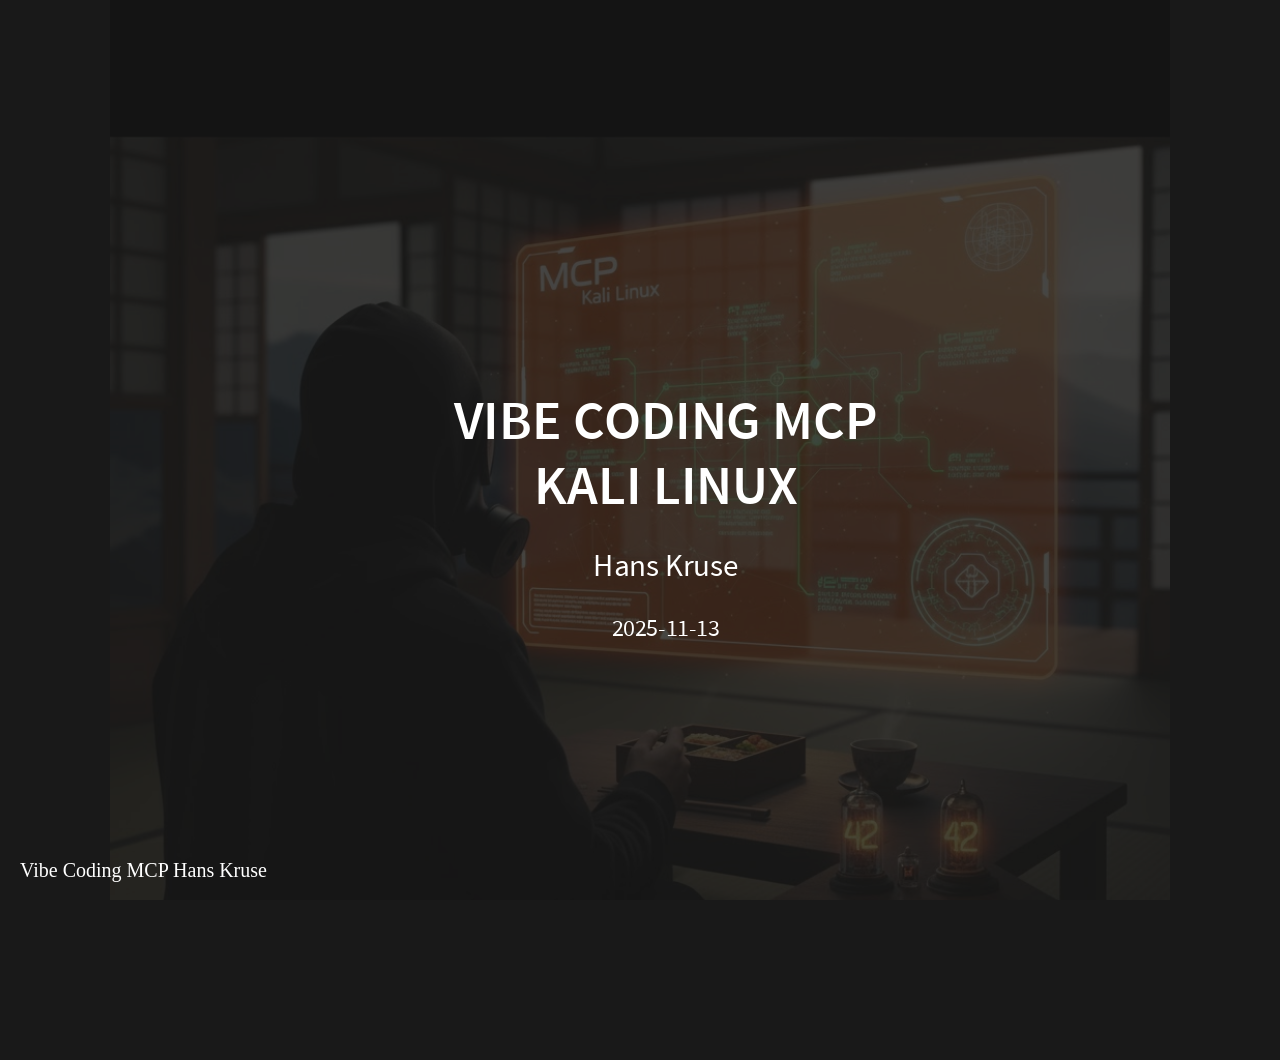
<file: index.html>
<!DOCTYPE html>
<html>
<head>
  <meta charset="utf-8">
  <meta name="generator" content="pandoc">
  <meta name="author" content="Hans Kruse">
  <meta name="dcterms.date" content="2025-11-13">
  <title>Vibe Coding MCP Kali Linux</title>
  <meta name="apple-mobile-web-app-capable" content="yes">
  <meta name="apple-mobile-web-app-status-bar-style" content="black-translucent">
  <meta name="viewport" content="width=device-width, initial-scale=1.0, maximum-scale=1.0, user-scalable=no, minimal-ui">
  <link rel="stylesheet" href="./reveal.js-4.6.1/dist/reset.css">
  <link rel="stylesheet" href="./reveal.js-4.6.1/dist/reveal.css">
  <style>
    .reveal .sourceCode {  /* see #7635 */
      overflow: visible;
    }
    code{white-space: pre-wrap;}
    span.smallcaps{font-variant: small-caps;}
    div.columns{display: flex; gap: min(4vw, 1.5em);}
    div.column{flex: auto; overflow-x: auto;}
    div.hanging-indent{margin-left: 1.5em; text-indent: -1.5em;}
    /* The extra [class] is a hack that increases specificity enough to
       override a similar rule in reveal.js */
    ul.task-list[class]{list-style: none;}
    ul.task-list li input[type="checkbox"] {
      font-size: inherit;
      width: 0.8em;
      margin: 0 0.8em 0.2em -1.6em;
      vertical-align: middle;
    }
    .display.math{display: block; text-align: center; margin: 0.5rem auto;}
  </style>
  <link rel="stylesheet" href="./reveal.js-4.6.1/dist/theme/black.css" id="theme">
  <link rel="stylesheet" href="custom.css"/>
</head>
<body>
<div id="footer-left">
  <a href="https://github.com/hanskruse/vibe-coding-mcp">Vibe Coding MCP Hans Kruse</a>
</div>
<div id="footer-right">
  <div class="page-number"></div>
</div>
  <div class="reveal">
    <div class="slides">

<section id="title-slide" data-background-image="images/0_start.jpg" data-background-opacity="0.2" data-background-size="contain" data-state="no-footer">
  <h1 class="title">Vibe Coding MCP<br>Kali Linux</h1>
  <p class="author">Hans Kruse</p>
  <p class="date">2025-11-13</p>
</section>

<section id="introduction" class="slide level1">
<h1>Introduction</h1>
<div class="two-column-layout">
<div class="left-column">
<ul>
<li>OWASP Global Appsec</li>
<li>Let AI control security tools</li>
<li>Culinairy Vibe Coding Journey</li>
</ul>
</div>
<div class="right-column" data-image="images/1_start_presentation.jpg">

</div>
</div>
</section>
<section id="preflight-check" class="slide level1">
<h1>Preflight check</h1>
<div class="two-column-layout">
<div class="left-column">
<ul>
<li>Hobby project</li>
<li>My Own time</li>
<li>My Own Hardware</li>
<li>Local or contracted LLMs</li>
<li>Check company policies</li>
<li>Don’t install tools without permission</li>
<li>Don’t hack without permission</li>
<li>Check generated code</li>
</ul>
</div>
<div class="right-column" data-image="images/1.1_zero_days.jpg">

</div>
</div>
</section>
<section id="context" class="slide level1">
<h1>Context</h1>
<div class="two-column-layout">
<div class="left-column">
<ul>
<li><a href="https://en.wikipedia.org/wiki/Model_Context_Protocol">Model
Context Protocol</a></li>
<li>MCP November 2024</li>
<li>LLM lossy copy of the internet</li>
<li>cut-off date</li>
<li>Train your own model</li>
<li>Tune an existing model</li>
<li>Retrieval Augmented Generation(RAG)</li>
<li>Agents</li>
</ul>
</div>
<div class="right-column"
data-image="images/2_zen_ai_training_rag_mcp.jpg">

</div>
</div>
</section>
<section id="reminds-me-of.." class="slide level1">
<h1>Reminds me of..</h1>
<div class="two-column-layout">
<div class="left-column">
<ul>
<li>Web services</li>
<li>Micro services</li>
<li><a
href="https://en.wikipedia.org/wiki/Common_Gateway_Interface">Common
Gateway Interface</a></li>
<li>CGI 1993</li>
</ul>
</div>
<div class="right-column" data-image="images/3_zen_cgi_bin.jpg">

</div>
</div>
</section>
<section id="no-snakes-but-coffee" class="slide level1">
<h1>No Snakes but Coffee</h1>
<div class="two-column-layout">
<div class="left-column">
<ul>
<li>Java instead of Python</li>
<li>easier to apply to my work</li>
<li>Apeldoorn JUG, JFall</li>
<li><a href="https://docs.langchain4j.dev/intro">LangChain4J</a></li>
<li><a href="https://spring.io/projects/spring-ai">Spring AI</a></li>
</ul>
</div>
<div class="right-column" data-image="images/4_zen_kali_mcp_spring.jpg">

</div>
</div>
</section>
<section id="vibe-coding-mcp" class="slide level1">
<h1>Vibe Coding MCP</h1>
<div class="two-column-layout">
<div class="left-column">
<table>
<thead>
<tr>
<th>Gemini task</th>
<th style="text-align: center;">Success</th>
</tr>
</thead>
<tbody>
<tr>
<td>Kali Linux</td>
<td style="text-align: center;">❌</td>
</tr>
<tr>
<td>NMap on Debian</td>
<td style="text-align: center;">❌</td>
</tr>
<tr>
<td>Echo service</td>
<td style="text-align: center;">✅</td>
</tr>
<tr>
<td>Replace Echo service with NMap</td>
<td style="text-align: center;">✅</td>
</tr>
<tr>
<td>Replace Debian with Kali</td>
<td style="text-align: center;">✅</td>
</tr>
<tr>
<td>Add Whois</td>
<td style="text-align: center;">✅</td>
</tr>
<tr>
<td>Add dig</td>
<td style="text-align: center;">✅</td>
</tr>
<tr>
<td>Four more tools</td>
<td style="text-align: center;">✅</td>
</tr>
</tbody>
</table>
</div>
<div class="right-column"
data-image="images/5_zen_gemini_mobil_refuse_kali.jpg">

</div>
</div>
</section>
<section id="due-dillegence" class="slide level1">
<h1>Due dillegence</h1>
<div class="two-column-layout">
<div class="left-column">
<ul>
<li>Checked Google bug bountry program</li>
<li>It almost works</li>
<li>When you start from Echo?</li>
<li>Checked with Google Gemini team</li>
</ul>
</div>
<div class="right-column" data-image="images/stack_our_elbow.jpg">

</div>
</div>
</section>
<section id="refactoring" class="slide level1">
<h1>Refactoring</h1>
<div class="two-column-layout">
<div class="left-column">
<ul>
<li>Manual adjustment</li>
<li>LLM refactorings</li>
<li>No duplications</li>
<li>Code style</li>
<li>Command pattern</li>
<li>Secure code</li>
</ul>
</div>
<div class="right-column" data-image="images/refactoring.jpg">

</div>
</div>
</section>
<section id="a-webservice" class="slide level1">
<h1>A webservice !?!</h1>
<div class="single-image-slide"
style="background-image: url(images/vibe_coded_webservice.png);">

</div>
</section>
<section id="the-vibe-is-on" class="slide level1">
<h1>The Vibe is on</h1>
<div class="two-column-layout">
<div class="left-column">
<ul>
<li>3 Saturdays of prompting</li>
<li>Spring-AI</li>
<li>Spring-AI Milestone releases</li>
<li>Langchain 4J</li>
<li>Convert code to Kotlin</li>
<li>Try Koog</li>
<li>Non-working oscillations</li>
</ul>
</div>
<div class="right-column"
data-image="images/6_vibe_coding_out_of_control.jpg">

</div>
</div>
</section>
<section id="bad-vibes" class="slide level1">
<h1>Bad vibes</h1>
<div class="two-column-layout">
<div class="left-column">
<ul>
<li>Gemini deleted all relevant code!</li>
<li>Why did you delete the code?</li>
<li>It compiles</li>
</ul>
</div>
<div class="right-column" data-image="images/code_deleted.jpg">

</div>
</div>
</section>
<section id="human-intervention" class="slide level1">
<h1>Human Intervention</h1>
<div class="two-column-layout">
<div class="left-column">
<ul>
<li>Read documentation</li>
<li>Watch a tutorial video</li>
<li>Write a sample project</li>
<li>Feed to LLM as example for fixing</li>
</ul>
</div>
<div class="right-column"
data-image="images/7_vibe_codig_fix_with_example_project_and_better_food_and_pilot_cap.jpg">

</div>
</div>
</section>
<section id="example-project" class="slide level1">
<h1>Example project</h1>
<div class="single-image-slide"
style="background-image: url(images/example_project.png);">

</div>
</section>
<section id="fixed-project" class="slide level1">
<h1>Fixed Project</h1>
<div class="single-image-slide"
style="background-image: url(images/fixed_project.png);">

</div>
</section>
<section id="mcp-inspector" class="slide level1">
<h1>MCP Inspector</h1>
<div class="single-image-slide"
style="background-image: url(images/mcp_inspector.png);">

</div>
</section>
<section id="llm-studio" class="slide level1">
<h1>LLM Studio</h1>
<div class="single-image-slide"
style="background-image: url(images/llm_studio.png);">

</div>
</section>
<section id="conclusion" class="slide level1">
<h1>Conclusion</h1>
<div class="two-column-layout">
<div class="left-column">
<ul>
<li>LLM &amp; cutting edg, a no</li>
<li>documentation &amp; sample code</li>
<li>POC is easy</li>
<li>All tools with all options is not</li>
<li>existing webservice into MCP is easy</li>
<li>More context needed</li>
</ul>
</div>
<div class="right-column"
data-image="images/8_zen_enjoy_kaiseki_cuisine.jpg">

</div>
</div>
</section>
<section id="questions" class="slide level1">
<h1>Questions</h1>
<div class="two-column-layout">
<div class="left-column">
<ul>
<li>Questions?</li>
<li>Remarks?</li>
<li>Anything else?</li>
</ul>
</div>
<div class="right-column" data-image="images/toxic_spaghetti.jpg">

</div>
</div>
</section>
    </div>
  </div>

  <script src="./reveal.js-4.6.1/dist/reveal.js"></script>

  <!-- reveal.js plugins -->
  <script src="./reveal.js-4.6.1/plugin/notes/notes.js"></script>
  <script src="./reveal.js-4.6.1/plugin/search/search.js"></script>
  <script src="./reveal.js-4.6.1/plugin/zoom/zoom.js"></script>

  <script>

      // Full list of configuration options available at:
      // https://revealjs.com/config/
      Reveal.initialize({
        // Display controls in the bottom right corner
        controls: true,

        // Help the user learn the controls by providing hints, for example by
        // bouncing the down arrow when they first encounter a vertical slide
        controlsTutorial: true,

        // Determines where controls appear, "edges" or "bottom-right"
        controlsLayout: 'bottom-right',

        // Visibility rule for backwards navigation arrows; "faded", "hidden"
        // or "visible"
        controlsBackArrows: 'faded',

        // Display a presentation progress bar
        progress: true,

        // Display the page number of the current slide
        slideNumber: false,

        // 'all', 'print', or 'speaker'
        showSlideNumber: 'all',

        // Add the current slide number to the URL hash so that reloading the
        // page/copying the URL will return you to the same slide
        hash: true,

        // Start with 1 for the hash rather than 0
        hashOneBasedIndex: false,

        // Flags if we should monitor the hash and change slides accordingly
        respondToHashChanges: true,

        // Push each slide change to the browser history
        history: false,

        // Enable keyboard shortcuts for navigation
        keyboard: true,

        // Enable the slide overview mode
        overview: true,

        // Disables the default reveal.js slide layout (scaling and centering)
        // so that you can use custom CSS layout
        disableLayout: false,

        // Vertical centering of slides
        center: true,

        // Enables touch navigation on devices with touch input
        touch: true,

        // Loop the presentation
        loop: false,

        // Change the presentation direction to be RTL
        rtl: false,

        // see https://revealjs.com/vertical-slides/#navigation-mode
        navigationMode: 'default',

        // Randomizes the order of slides each time the presentation loads
        shuffle: false,

        // Turns fragments on and off globally
        fragments: true,

        // Flags whether to include the current fragment in the URL,
        // so that reloading brings you to the same fragment position
        fragmentInURL: true,

        // Flags if the presentation is running in an embedded mode,
        // i.e. contained within a limited portion of the screen
        embedded: false,

        // Flags if we should show a help overlay when the questionmark
        // key is pressed
        help: true,

        // Flags if it should be possible to pause the presentation (blackout)
        pause: true,

        // Flags if speaker notes should be visible to all viewers
        showNotes: false,

        // Global override for autoplaying embedded media (null/true/false)
        autoPlayMedia: null,

        // Global override for preloading lazy-loaded iframes (null/true/false)
        preloadIframes: null,

        // Number of milliseconds between automatically proceeding to the
        // next slide, disabled when set to 0, this value can be overwritten
        // by using a data-autoslide attribute on your slides
        autoSlide: 0,

        // Stop auto-sliding after user input
        autoSlideStoppable: true,

        // Use this method for navigation when auto-sliding
        autoSlideMethod: null,

        // Specify the average time in seconds that you think you will spend
        // presenting each slide. This is used to show a pacing timer in the
        // speaker view
        defaultTiming: null,

        // Enable slide navigation via mouse wheel
        mouseWheel: false,

        // The display mode that will be used to show slides
        display: 'block',

        // Hide cursor if inactive
        hideInactiveCursor: true,

        // Time before the cursor is hidden (in ms)
        hideCursorTime: 5000,

        // Opens links in an iframe preview overlay
        previewLinks: false,

        // Transition style (none/fade/slide/convex/concave/zoom)
        transition: 'slide',

        // Transition speed (default/fast/slow)
        transitionSpeed: 'default',

        // Transition style for full page slide backgrounds
        // (none/fade/slide/convex/concave/zoom)
        backgroundTransition: 'fade',

        // Number of slides away from the current that are visible
        viewDistance: 3,

        // Number of slides away from the current that are visible on mobile
        // devices. It is advisable to set this to a lower number than
        // viewDistance in order to save resources.
        mobileViewDistance: 2,

        // reveal.js plugins
        plugins: [
          RevealNotes,
          RevealSearch,
          RevealZoom
        ]
      });
    </script>
    <script>
      Reveal.addEventListener( 'ready', event => {
        setTimeout(() => {
          const slideNumber = event.indexh;
          const totalSlides = Reveal.getTotalSlides() - 1;
          if (slideNumber > 0) {
            document.querySelector('.page-number').innerHTML = `${slideNumber} / ${totalSlides}`;
          }
          // Call function to set background images on ready
          setRightColumnBackgrounds();
        }, 100);
      } );
      Reveal.addEventListener( 'slidechanged', event => {
        const slideNumber = event.indexh;
        const totalSlides = Reveal.getTotalSlides() - 1;
        if (slideNumber > 0) {
          document.querySelector('.page-number').innerHTML = `${slideNumber} / ${totalSlides}`;
        } else {
          document.querySelector('.page-number').innerHTML = '';
        }
        // Call function to set background images on slide change
        setRightColumnBackgrounds();
      } );

      function setRightColumnBackgrounds() {
        var rightColumns = document.querySelectorAll('.right-column');
        rightColumns.forEach(function(element) {
          var image = element.getAttribute('data-image');
          if (image) {
            element.style.backgroundImage = 'url(' + image + ')';
          }
        });
      }

      // Also call on DOMContentLoaded to catch initial load
      document.addEventListener('DOMContentLoaded', function() {
        setRightColumnBackgrounds();
      });
    </script>
    </body>
</html>
</file>
<file: reveal.js-4.6.1/dist/reveal.css>
/*!
* reveal.js 4.5.0
* https://revealjs.com
* MIT licensed
*
* Copyright (C) 2011-2023 Hakim El Hattab, https://hakim.se
*/
.reveal .r-stretch,.reveal .stretch{max-width:none;max-height:none}.reveal pre.r-stretch code,.reveal pre.stretch code{height:100%;max-height:100%;box-sizing:border-box}.reveal .r-fit-text{display:inline-block;white-space:nowrap}.reveal .r-stack{display:grid}.reveal .r-stack>*{grid-area:1/1;margin:auto}.reveal .r-hstack,.reveal .r-vstack{display:flex}.reveal .r-hstack img,.reveal .r-hstack video,.reveal .r-vstack img,.reveal .r-vstack video{min-width:0;min-height:0;object-fit:contain}.reveal .r-vstack{flex-direction:column;align-items:center;justify-content:center}.reveal .r-hstack{flex-direction:row;align-items:center;justify-content:center}.reveal .items-stretch{align-items:stretch}.reveal .items-start{align-items:flex-start}.reveal .items-center{align-items:center}.reveal .items-end{align-items:flex-end}.reveal .justify-between{justify-content:space-between}.reveal .justify-around{justify-content:space-around}.reveal .justify-start{justify-content:flex-start}.reveal .justify-center{justify-content:center}.reveal .justify-end{justify-content:flex-end}html.reveal-full-page{width:100%;height:100%;height:100vh;height:calc(var(--vh,1vh) * 100);overflow:hidden}.reveal-viewport{height:100%;overflow:hidden;position:relative;line-height:1;margin:0;background-color:#fff;color:#000}.reveal-viewport:fullscreen{top:0!important;left:0!important;width:100%!important;height:100%!important;transform:none!important}.reveal .fragment{transition:all .2s ease}.reveal .fragment:not(.custom){opacity:0;visibility:hidden;will-change:opacity}.reveal .fragment.visible{opacity:1;visibility:inherit}.reveal .fragment.disabled{transition:none}.reveal .fragment.grow{opacity:1;visibility:inherit}.reveal .fragment.grow.visible{transform:scale(1.3)}.reveal .fragment.shrink{opacity:1;visibility:inherit}.reveal .fragment.shrink.visible{transform:scale(.7)}.reveal .fragment.zoom-in{transform:scale(.1)}.reveal .fragment.zoom-in.visible{transform:none}.reveal .fragment.fade-out{opacity:1;visibility:inherit}.reveal .fragment.fade-out.visible{opacity:0;visibility:hidden}.reveal .fragment.semi-fade-out{opacity:1;visibility:inherit}.reveal .fragment.semi-fade-out.visible{opacity:.5;visibility:inherit}.reveal .fragment.strike{opacity:1;visibility:inherit}.reveal .fragment.strike.visible{text-decoration:line-through}.reveal .fragment.fade-up{transform:translate(0,40px)}.reveal .fragment.fade-up.visible{transform:translate(0,0)}.reveal .fragment.fade-down{transform:translate(0,-40px)}.reveal .fragment.fade-down.visible{transform:translate(0,0)}.reveal .fragment.fade-right{transform:translate(-40px,0)}.reveal .fragment.fade-right.visible{transform:translate(0,0)}.reveal .fragment.fade-left{transform:translate(40px,0)}.reveal .fragment.fade-left.visible{transform:translate(0,0)}.reveal .fragment.current-visible,.reveal .fragment.fade-in-then-out{opacity:0;visibility:hidden}.reveal .fragment.current-visible.current-fragment,.reveal .fragment.fade-in-then-out.current-fragment{opacity:1;visibility:inherit}.reveal .fragment.fade-in-then-semi-out{opacity:0;visibility:hidden}.reveal .fragment.fade-in-then-semi-out.visible{opacity:.5;visibility:inherit}.reveal .fragment.fade-in-then-semi-out.current-fragment{opacity:1;visibility:inherit}.reveal .fragment.highlight-blue,.reveal .fragment.highlight-current-blue,.reveal .fragment.highlight-current-green,.reveal .fragment.highlight-current-red,.reveal .fragment.highlight-green,.reveal .fragment.highlight-red{opacity:1;visibility:inherit}.reveal .fragment.highlight-red.visible{color:#ff2c2d}.reveal .fragment.highlight-green.visible{color:#17ff2e}.reveal .fragment.highlight-blue.visible{color:#1b91ff}.reveal .fragment.highlight-current-red.current-fragment{color:#ff2c2d}.reveal .fragment.highlight-current-green.current-fragment{color:#17ff2e}.reveal .fragment.highlight-current-blue.current-fragment{color:#1b91ff}.reveal:after{content:"";font-style:italic}.reveal iframe{z-index:1}.reveal a{position:relative}@keyframes bounce-right{0%,10%,25%,40%,50%{transform:translateX(0)}20%{transform:translateX(10px)}30%{transform:translateX(-5px)}}@keyframes bounce-left{0%,10%,25%,40%,50%{transform:translateX(0)}20%{transform:translateX(-10px)}30%{transform:translateX(5px)}}@keyframes bounce-down{0%,10%,25%,40%,50%{transform:translateY(0)}20%{transform:translateY(10px)}30%{transform:translateY(-5px)}}.reveal .controls{display:none;position:absolute;top:auto;bottom:12px;right:12px;left:auto;z-index:11;color:#000;pointer-events:none;font-size:10px}.reveal .controls button{position:absolute;padding:0;background-color:transparent;border:0;outline:0;cursor:pointer;color:currentColor;transform:scale(.9999);transition:color .2s ease,opacity .2s ease,transform .2s ease;z-index:2;pointer-events:auto;font-size:inherit;visibility:hidden;opacity:0;-webkit-appearance:none;-webkit-tap-highlight-color:transparent}.reveal .controls .controls-arrow:after,.reveal .controls .controls-arrow:before{content:"";position:absolute;top:0;left:0;width:2.6em;height:.5em;border-radius:.25em;background-color:currentColor;transition:all .15s ease,background-color .8s ease;transform-origin:.2em 50%;will-change:transform}.reveal .controls .controls-arrow{position:relative;width:3.6em;height:3.6em}.reveal .controls .controls-arrow:before{transform:translateX(.5em) translateY(1.55em) rotate(45deg)}.reveal .controls .controls-arrow:after{transform:translateX(.5em) translateY(1.55em) rotate(-45deg)}.reveal .controls .controls-arrow:hover:before{transform:translateX(.5em) translateY(1.55em) rotate(40deg)}.reveal .controls .controls-arrow:hover:after{transform:translateX(.5em) translateY(1.55em) rotate(-40deg)}.reveal .controls .controls-arrow:active:before{transform:translateX(.5em) translateY(1.55em) rotate(36deg)}.reveal .controls .controls-arrow:active:after{transform:translateX(.5em) translateY(1.55em) rotate(-36deg)}.reveal .controls .navigate-left{right:6.4em;bottom:3.2em;transform:translateX(-10px)}.reveal .controls .navigate-left.highlight{animation:bounce-left 2s 50 both ease-out}.reveal .controls .navigate-right{right:0;bottom:3.2em;transform:translateX(10px)}.reveal .controls .navigate-right .controls-arrow{transform:rotate(180deg)}.reveal .controls .navigate-right.highlight{animation:bounce-right 2s 50 both ease-out}.reveal .controls .navigate-up{right:3.2em;bottom:6.4em;transform:translateY(-10px)}.reveal .controls .navigate-up .controls-arrow{transform:rotate(90deg)}.reveal .controls .navigate-down{right:3.2em;bottom:-1.4em;padding-bottom:1.4em;transform:translateY(10px)}.reveal .controls .navigate-down .controls-arrow{transform:rotate(-90deg)}.reveal .controls .navigate-down.highlight{animation:bounce-down 2s 50 both ease-out}.reveal .controls[data-controls-back-arrows=faded] .navigate-up.enabled{opacity:.3}.reveal .controls[data-controls-back-arrows=faded] .navigate-up.enabled:hover{opacity:1}.reveal .controls[data-controls-back-arrows=hidden] .navigate-up.enabled{opacity:0;visibility:hidden}.reveal .controls .enabled{visibility:visible;opacity:.9;cursor:pointer;transform:none}.reveal .controls .enabled.fragmented{opacity:.5}.reveal .controls .enabled.fragmented:hover,.reveal .controls .enabled:hover{opacity:1}.reveal:not(.rtl) .controls[data-controls-back-arrows=faded] .navigate-left.enabled{opacity:.3}.reveal:not(.rtl) .controls[data-controls-back-arrows=faded] .navigate-left.enabled:hover{opacity:1}.reveal:not(.rtl) .controls[data-controls-back-arrows=hidden] .navigate-left.enabled{opacity:0;visibility:hidden}.reveal.rtl .controls[data-controls-back-arrows=faded] .navigate-right.enabled{opacity:.3}.reveal.rtl .controls[data-controls-back-arrows=faded] .navigate-right.enabled:hover{opacity:1}.reveal.rtl .controls[data-controls-back-arrows=hidden] .navigate-right.enabled{opacity:0;visibility:hidden}.reveal[data-navigation-mode=linear].has-horizontal-slides .navigate-down,.reveal[data-navigation-mode=linear].has-horizontal-slides .navigate-up{display:none}.reveal:not(.has-vertical-slides) .controls .navigate-left,.reveal[data-navigation-mode=linear].has-horizontal-slides .navigate-left{bottom:1.4em;right:5.5em}.reveal:not(.has-vertical-slides) .controls .navigate-right,.reveal[data-navigation-mode=linear].has-horizontal-slides .navigate-right{bottom:1.4em;right:.5em}.reveal:not(.has-horizontal-slides) .controls .navigate-up{right:1.4em;bottom:5em}.reveal:not(.has-horizontal-slides) .controls .navigate-down{right:1.4em;bottom:.5em}.reveal.has-dark-background .controls{color:#fff}.reveal.has-light-background .controls{color:#000}.reveal.no-hover .controls .controls-arrow:active:before,.reveal.no-hover .controls .controls-arrow:hover:before{transform:translateX(.5em) translateY(1.55em) rotate(45deg)}.reveal.no-hover .controls .controls-arrow:active:after,.reveal.no-hover .controls .controls-arrow:hover:after{transform:translateX(.5em) translateY(1.55em) rotate(-45deg)}@media screen and (min-width:500px){.reveal .controls[data-controls-layout=edges]{top:0;right:0;bottom:0;left:0}.reveal .controls[data-controls-layout=edges] .navigate-down,.reveal .controls[data-controls-layout=edges] .navigate-left,.reveal .controls[data-controls-layout=edges] .navigate-right,.reveal .controls[data-controls-layout=edges] .navigate-up{bottom:auto;right:auto}.reveal .controls[data-controls-layout=edges] .navigate-left{top:50%;left:.8em;margin-top:-1.8em}.reveal .controls[data-controls-layout=edges] .navigate-right{top:50%;right:.8em;margin-top:-1.8em}.reveal .controls[data-controls-layout=edges] .navigate-up{top:.8em;left:50%;margin-left:-1.8em}.reveal .controls[data-controls-layout=edges] .navigate-down{bottom:-.3em;left:50%;margin-left:-1.8em}}.reveal .progress{position:absolute;display:none;height:3px;width:100%;bottom:0;left:0;z-index:10;background-color:rgba(0,0,0,.2);color:#fff}.reveal .progress:after{content:"";display:block;position:absolute;height:10px;width:100%;top:-10px}.reveal .progress span{display:block;height:100%;width:100%;background-color:currentColor;transition:transform .8s cubic-bezier(.26,.86,.44,.985);transform-origin:0 0;transform:scaleX(0)}.reveal .slide-number{position:absolute;display:block;right:8px;bottom:8px;z-index:31;font-family:Helvetica,sans-serif;font-size:12px;line-height:1;color:#fff;background-color:rgba(0,0,0,.4);padding:5px}.reveal .slide-number a{color:currentColor}.reveal .slide-number-delimiter{margin:0 3px}.reveal{position:relative;width:100%;height:100%;overflow:hidden;touch-action:pinch-zoom}.reveal.embedded{touch-action:pan-y}.reveal .slides{position:absolute;width:100%;height:100%;top:0;right:0;bottom:0;left:0;margin:auto;pointer-events:none;overflow:visible;z-index:1;text-align:center;perspective:600px;perspective-origin:50% 40%}.reveal .slides>section{perspective:600px}.reveal .slides>section,.reveal .slides>section>section{display:none;position:absolute;width:100%;pointer-events:auto;z-index:10;transform-style:flat;transition:transform-origin .8s cubic-bezier(.26,.86,.44,.985),transform .8s cubic-bezier(.26,.86,.44,.985),visibility .8s cubic-bezier(.26,.86,.44,.985),opacity .8s cubic-bezier(.26,.86,.44,.985)}.reveal[data-transition-speed=fast] .slides section{transition-duration:.4s}.reveal[data-transition-speed=slow] .slides section{transition-duration:1.2s}.reveal .slides section[data-transition-speed=fast]{transition-duration:.4s}.reveal .slides section[data-transition-speed=slow]{transition-duration:1.2s}.reveal .slides>section.stack{padding-top:0;padding-bottom:0;pointer-events:none;height:100%}.reveal .slides>section.present,.reveal .slides>section>section.present{display:block;z-index:11;opacity:1}.reveal .slides>section:empty,.reveal .slides>section>section:empty,.reveal .slides>section>section[data-background-interactive],.reveal .slides>section[data-background-interactive]{pointer-events:none}.reveal.center,.reveal.center .slides,.reveal.center .slides section{min-height:0!important}.reveal .slides>section:not(.present),.reveal .slides>section>section:not(.present){pointer-events:none}.reveal.overview .slides>section,.reveal.overview .slides>section>section{pointer-events:auto}.reveal .slides>section.future,.reveal .slides>section.future>section,.reveal .slides>section.past,.reveal .slides>section.past>section,.reveal .slides>section>section.future,.reveal .slides>section>section.past{opacity:0}.reveal .slides>section[data-transition=slide].past,.reveal .slides>section[data-transition~=slide-out].past,.reveal.slide .slides>section:not([data-transition]).past{transform:translate(-150%,0)}.reveal .slides>section[data-transition=slide].future,.reveal .slides>section[data-transition~=slide-in].future,.reveal.slide .slides>section:not([data-transition]).future{transform:translate(150%,0)}.reveal .slides>section>section[data-transition=slide].past,.reveal .slides>section>section[data-transition~=slide-out].past,.reveal.slide .slides>section>section:not([data-transition]).past{transform:translate(0,-150%)}.reveal .slides>section>section[data-transition=slide].future,.reveal .slides>section>section[data-transition~=slide-in].future,.reveal.slide .slides>section>section:not([data-transition]).future{transform:translate(0,150%)}.reveal .slides>section[data-transition=linear].past,.reveal .slides>section[data-transition~=linear-out].past,.reveal.linear .slides>section:not([data-transition]).past{transform:translate(-150%,0)}.reveal .slides>section[data-transition=linear].future,.reveal .slides>section[data-transition~=linear-in].future,.reveal.linear .slides>section:not([data-transition]).future{transform:translate(150%,0)}.reveal .slides>section>section[data-transition=linear].past,.reveal .slides>section>section[data-transition~=linear-out].past,.reveal.linear .slides>section>section:not([data-transition]).past{transform:translate(0,-150%)}.reveal .slides>section>section[data-transition=linear].future,.reveal .slides>section>section[data-transition~=linear-in].future,.reveal.linear .slides>section>section:not([data-transition]).future{transform:translate(0,150%)}.reveal .slides section[data-transition=default].stack,.reveal.default .slides section.stack{transform-style:preserve-3d}.reveal .slides>section[data-transition=default].past,.reveal .slides>section[data-transition~=default-out].past,.reveal.default .slides>section:not([data-transition]).past{transform:translate3d(-100%,0,0) rotateY(-90deg) translate3d(-100%,0,0)}.reveal .slides>section[data-transition=default].future,.reveal .slides>section[data-transition~=default-in].future,.reveal.default .slides>section:not([data-transition]).future{transform:translate3d(100%,0,0) rotateY(90deg) translate3d(100%,0,0)}.reveal .slides>section>section[data-transition=default].past,.reveal .slides>section>section[data-transition~=default-out].past,.reveal.default .slides>section>section:not([data-transition]).past{transform:translate3d(0,-300px,0) rotateX(70deg) translate3d(0,-300px,0)}.reveal .slides>section>section[data-transition=default].future,.reveal .slides>section>section[data-transition~=default-in].future,.reveal.default .slides>section>section:not([data-transition]).future{transform:translate3d(0,300px,0) rotateX(-70deg) translate3d(0,300px,0)}.reveal .slides section[data-transition=convex].stack,.reveal.convex .slides section.stack{transform-style:preserve-3d}.reveal .slides>section[data-transition=convex].past,.reveal .slides>section[data-transition~=convex-out].past,.reveal.convex .slides>section:not([data-transition]).past{transform:translate3d(-100%,0,0) rotateY(-90deg) translate3d(-100%,0,0)}.reveal .slides>section[data-transition=convex].future,.reveal .slides>section[data-transition~=convex-in].future,.reveal.convex .slides>section:not([data-transition]).future{transform:translate3d(100%,0,0) rotateY(90deg) translate3d(100%,0,0)}.reveal .slides>section>section[data-transition=convex].past,.reveal .slides>section>section[data-transition~=convex-out].past,.reveal.convex .slides>section>section:not([data-transition]).past{transform:translate3d(0,-300px,0) rotateX(70deg) translate3d(0,-300px,0)}.reveal .slides>section>section[data-transition=convex].future,.reveal .slides>section>section[data-transition~=convex-in].future,.reveal.convex .slides>section>section:not([data-transition]).future{transform:translate3d(0,300px,0) rotateX(-70deg) translate3d(0,300px,0)}.reveal .slides section[data-transition=concave].stack,.reveal.concave .slides section.stack{transform-style:preserve-3d}.reveal .slides>section[data-transition=concave].past,.reveal .slides>section[data-transition~=concave-out].past,.reveal.concave .slides>section:not([data-transition]).past{transform:translate3d(-100%,0,0) rotateY(90deg) translate3d(-100%,0,0)}.reveal .slides>section[data-transition=concave].future,.reveal .slides>section[data-transition~=concave-in].future,.reveal.concave .slides>section:not([data-transition]).future{transform:translate3d(100%,0,0) rotateY(-90deg) translate3d(100%,0,0)}.reveal .slides>section>section[data-transition=concave].past,.reveal .slides>section>section[data-transition~=concave-out].past,.reveal.concave .slides>section>section:not([data-transition]).past{transform:translate3d(0,-80%,0) rotateX(-70deg) translate3d(0,-80%,0)}.reveal .slides>section>section[data-transition=concave].future,.reveal .slides>section>section[data-transition~=concave-in].future,.reveal.concave .slides>section>section:not([data-transition]).future{transform:translate3d(0,80%,0) rotateX(70deg) translate3d(0,80%,0)}.reveal .slides section[data-transition=zoom],.reveal.zoom .slides section:not([data-transition]){transition-timing-function:ease}.reveal .slides>section[data-transition=zoom].past,.reveal .slides>section[data-transition~=zoom-out].past,.reveal.zoom .slides>section:not([data-transition]).past{visibility:hidden;transform:scale(16)}.reveal .slides>section[data-transition=zoom].future,.reveal .slides>section[data-transition~=zoom-in].future,.reveal.zoom .slides>section:not([data-transition]).future{visibility:hidden;transform:scale(.2)}.reveal .slides>section>section[data-transition=zoom].past,.reveal .slides>section>section[data-transition~=zoom-out].past,.reveal.zoom .slides>section>section:not([data-transition]).past{transform:scale(16)}.reveal .slides>section>section[data-transition=zoom].future,.reveal .slides>section>section[data-transition~=zoom-in].future,.reveal.zoom .slides>section>section:not([data-transition]).future{transform:scale(.2)}.reveal.cube .slides{perspective:1300px}.reveal.cube .slides section{padding:30px;min-height:700px;backface-visibility:hidden;box-sizing:border-box;transform-style:preserve-3d}.reveal.center.cube .slides section{min-height:0}.reveal.cube .slides section:not(.stack):before{content:"";position:absolute;display:block;width:100%;height:100%;left:0;top:0;background:rgba(0,0,0,.1);border-radius:4px;transform:translateZ(-20px)}.reveal.cube .slides section:not(.stack):after{content:"";position:absolute;display:block;width:90%;height:30px;left:5%;bottom:0;background:0 0;z-index:1;border-radius:4px;box-shadow:0 95px 25px rgba(0,0,0,.2);transform:translateZ(-90px) rotateX(65deg)}.reveal.cube .slides>section.stack{padding:0;background:0 0}.reveal.cube .slides>section.past{transform-origin:100% 0;transform:translate3d(-100%,0,0) rotateY(-90deg)}.reveal.cube .slides>section.future{transform-origin:0 0;transform:translate3d(100%,0,0) rotateY(90deg)}.reveal.cube .slides>section>section.past{transform-origin:0 100%;transform:translate3d(0,-100%,0) rotateX(90deg)}.reveal.cube .slides>section>section.future{transform-origin:0 0;transform:translate3d(0,100%,0) rotateX(-90deg)}.reveal.page .slides{perspective-origin:0 50%;perspective:3000px}.reveal.page .slides section{padding:30px;min-height:700px;box-sizing:border-box;transform-style:preserve-3d}.reveal.page .slides section.past{z-index:12}.reveal.page .slides section:not(.stack):before{content:"";position:absolute;display:block;width:100%;height:100%;left:0;top:0;background:rgba(0,0,0,.1);transform:translateZ(-20px)}.reveal.page .slides section:not(.stack):after{content:"";position:absolute;display:block;width:90%;height:30px;left:5%;bottom:0;background:0 0;z-index:1;border-radius:4px;box-shadow:0 95px 25px rgba(0,0,0,.2);-webkit-transform:translateZ(-90px) rotateX(65deg)}.reveal.page .slides>section.stack{padding:0;background:0 0}.reveal.page .slides>section.past{transform-origin:0 0;transform:translate3d(-40%,0,0) rotateY(-80deg)}.reveal.page .slides>section.future{transform-origin:100% 0;transform:translate3d(0,0,0)}.reveal.page .slides>section>section.past{transform-origin:0 0;transform:translate3d(0,-40%,0) rotateX(80deg)}.reveal.page .slides>section>section.future{transform-origin:0 100%;transform:translate3d(0,0,0)}.reveal .slides section[data-transition=fade],.reveal.fade .slides section:not([data-transition]),.reveal.fade .slides>section>section:not([data-transition]){transform:none;transition:opacity .5s}.reveal.fade.overview .slides section,.reveal.fade.overview .slides>section>section{transition:none}.reveal .slides section[data-transition=none],.reveal.none .slides section:not([data-transition]){transform:none;transition:none}.reveal .pause-overlay{position:absolute;top:0;left:0;width:100%;height:100%;background:#000;visibility:hidden;opacity:0;z-index:100;transition:all 1s ease}.reveal .pause-overlay .resume-button{position:absolute;bottom:20px;right:20px;color:#ccc;border-radius:2px;padding:6px 14px;border:2px solid #ccc;font-size:16px;background:0 0;cursor:pointer}.reveal .pause-overlay .resume-button:hover{color:#fff;border-color:#fff}.reveal.paused .pause-overlay{visibility:visible;opacity:1}.reveal .no-transition,.reveal .no-transition *,.reveal .slides.disable-slide-transitions section{transition:none!important}.reveal .slides.disable-slide-transitions section{transform:none!important}.reveal .backgrounds{position:absolute;width:100%;height:100%;top:0;left:0;perspective:600px}.reveal .slide-background{display:none;position:absolute;width:100%;height:100%;opacity:0;visibility:hidden;overflow:hidden;background-color:rgba(0,0,0,0);transition:all .8s cubic-bezier(.26,.86,.44,.985)}.reveal .slide-background-content{position:absolute;width:100%;height:100%;background-position:50% 50%;background-repeat:no-repeat;background-size:cover}.reveal .slide-background.stack{display:block}.reveal .slide-background.present{opacity:1;visibility:visible;z-index:2}.print-pdf .reveal .slide-background{opacity:1!important;visibility:visible!important}.reveal .slide-background video{position:absolute;width:100%;height:100%;max-width:none;max-height:none;top:0;left:0;object-fit:cover}.reveal .slide-background[data-background-size=contain] video{object-fit:contain}.reveal>.backgrounds .slide-background[data-background-transition=none],.reveal[data-background-transition=none]>.backgrounds .slide-background:not([data-background-transition]){transition:none}.reveal>.backgrounds .slide-background[data-background-transition=slide],.reveal[data-background-transition=slide]>.backgrounds .slide-background:not([data-background-transition]){opacity:1}.reveal>.backgrounds .slide-background.past[data-background-transition=slide],.reveal[data-background-transition=slide]>.backgrounds .slide-background.past:not([data-background-transition]){transform:translate(-100%,0)}.reveal>.backgrounds .slide-background.future[data-background-transition=slide],.reveal[data-background-transition=slide]>.backgrounds .slide-background.future:not([data-background-transition]){transform:translate(100%,0)}.reveal>.backgrounds .slide-background>.slide-background.past[data-background-transition=slide],.reveal[data-background-transition=slide]>.backgrounds .slide-background>.slide-background.past:not([data-background-transition]){transform:translate(0,-100%)}.reveal>.backgrounds .slide-background>.slide-background.future[data-background-transition=slide],.reveal[data-background-transition=slide]>.backgrounds .slide-background>.slide-background.future:not([data-background-transition]){transform:translate(0,100%)}.reveal>.backgrounds .slide-background.past[data-background-transition=convex],.reveal[data-background-transition=convex]>.backgrounds .slide-background.past:not([data-background-transition]){opacity:0;transform:translate3d(-100%,0,0) rotateY(-90deg) translate3d(-100%,0,0)}.reveal>.backgrounds .slide-background.future[data-background-transition=convex],.reveal[data-background-transition=convex]>.backgrounds .slide-background.future:not([data-background-transition]){opacity:0;transform:translate3d(100%,0,0) rotateY(90deg) translate3d(100%,0,0)}.reveal>.backgrounds .slide-background>.slide-background.past[data-background-transition=convex],.reveal[data-background-transition=convex]>.backgrounds .slide-background>.slide-background.past:not([data-background-transition]){opacity:0;transform:translate3d(0,-100%,0) rotateX(90deg) translate3d(0,-100%,0)}.reveal>.backgrounds .slide-background>.slide-background.future[data-background-transition=convex],.reveal[data-background-transition=convex]>.backgrounds .slide-background>.slide-background.future:not([data-background-transition]){opacity:0;transform:translate3d(0,100%,0) rotateX(-90deg) translate3d(0,100%,0)}.reveal>.backgrounds .slide-background.past[data-background-transition=concave],.reveal[data-background-transition=concave]>.backgrounds .slide-background.past:not([data-background-transition]){opacity:0;transform:translate3d(-100%,0,0) rotateY(90deg) translate3d(-100%,0,0)}.reveal>.backgrounds .slide-background.future[data-background-transition=concave],.reveal[data-background-transition=concave]>.backgrounds .slide-background.future:not([data-background-transition]){opacity:0;transform:translate3d(100%,0,0) rotateY(-90deg) translate3d(100%,0,0)}.reveal>.backgrounds .slide-background>.slide-background.past[data-background-transition=concave],.reveal[data-background-transition=concave]>.backgrounds .slide-background>.slide-background.past:not([data-background-transition]){opacity:0;transform:translate3d(0,-100%,0) rotateX(-90deg) translate3d(0,-100%,0)}.reveal>.backgrounds .slide-background>.slide-background.future[data-background-transition=concave],.reveal[data-background-transition=concave]>.backgrounds .slide-background>.slide-background.future:not([data-background-transition]){opacity:0;transform:translate3d(0,100%,0) rotateX(90deg) translate3d(0,100%,0)}.reveal>.backgrounds .slide-background[data-background-transition=zoom],.reveal[data-background-transition=zoom]>.backgrounds .slide-background:not([data-background-transition]){transition-timing-function:ease}.reveal>.backgrounds .slide-background.past[data-background-transition=zoom],.reveal[data-background-transition=zoom]>.backgrounds .slide-background.past:not([data-background-transition]){opacity:0;visibility:hidden;transform:scale(16)}.reveal>.backgrounds .slide-background.future[data-background-transition=zoom],.reveal[data-background-transition=zoom]>.backgrounds .slide-background.future:not([data-background-transition]){opacity:0;visibility:hidden;transform:scale(.2)}.reveal>.backgrounds .slide-background>.slide-background.past[data-background-transition=zoom],.reveal[data-background-transition=zoom]>.backgrounds .slide-background>.slide-background.past:not([data-background-transition]){opacity:0;visibility:hidden;transform:scale(16)}.reveal>.backgrounds .slide-background>.slide-background.future[data-background-transition=zoom],.reveal[data-background-transition=zoom]>.backgrounds .slide-background>.slide-background.future:not([data-background-transition]){opacity:0;visibility:hidden;transform:scale(.2)}.reveal[data-transition-speed=fast]>.backgrounds .slide-background{transition-duration:.4s}.reveal[data-transition-speed=slow]>.backgrounds .slide-background{transition-duration:1.2s}.reveal [data-auto-animate-target^=unmatched]{will-change:opacity}.reveal section[data-auto-animate]:not(.stack):not([data-auto-animate=running]) [data-auto-animate-target^=unmatched]{opacity:0}.reveal.overview{perspective-origin:50% 50%;perspective:700px}.reveal.overview .slides{-moz-transform-style:preserve-3d}.reveal.overview .slides section{height:100%;top:0!important;opacity:1!important;overflow:hidden;visibility:visible!important;cursor:pointer;box-sizing:border-box}.reveal.overview .slides section.present,.reveal.overview .slides section:hover{outline:10px solid rgba(150,150,150,.4);outline-offset:10px}.reveal.overview .slides section .fragment{opacity:1;transition:none}.reveal.overview .slides section:after,.reveal.overview .slides section:before{display:none!important}.reveal.overview .slides>section.stack{padding:0;top:0!important;background:0 0;outline:0;overflow:visible}.reveal.overview .backgrounds{perspective:inherit;-moz-transform-style:preserve-3d}.reveal.overview .backgrounds .slide-background{opacity:1;visibility:visible;outline:10px solid rgba(150,150,150,.1);outline-offset:10px}.reveal.overview .backgrounds .slide-background.stack{overflow:visible}.reveal.overview .slides section,.reveal.overview-deactivating .slides section{transition:none}.reveal.overview .backgrounds .slide-background,.reveal.overview-deactivating .backgrounds .slide-background{transition:none}.reveal.rtl .slides,.reveal.rtl .slides h1,.reveal.rtl .slides h2,.reveal.rtl .slides h3,.reveal.rtl .slides h4,.reveal.rtl .slides h5,.reveal.rtl .slides h6{direction:rtl;font-family:sans-serif}.reveal.rtl code,.reveal.rtl pre{direction:ltr}.reveal.rtl ol,.reveal.rtl ul{text-align:right}.reveal.rtl .progress span{transform-origin:100% 0}.reveal.has-parallax-background .backgrounds{transition:all .8s ease}.reveal.has-parallax-background[data-transition-speed=fast] .backgrounds{transition-duration:.4s}.reveal.has-parallax-background[data-transition-speed=slow] .backgrounds{transition-duration:1.2s}.reveal>.overlay{position:absolute;top:0;left:0;width:100%;height:100%;z-index:1000;background:rgba(0,0,0,.9);transition:all .3s ease}.reveal>.overlay .spinner{position:absolute;display:block;top:50%;left:50%;width:32px;height:32px;margin:-16px 0 0 -16px;z-index:10;background-image:url([data-uri]%2F%2F%2F6%2Bvr8nJybW1tcDAwOjo6Nvb26ioqKOjo7Ozs%2FLy8vz8%2FAAAAAAAAAAAACH%2FC05FVFNDQVBFMi4wAwEAAAAh%2FhpDcmVhdGVkIHdpdGggYWpheGxvYWQuaW5mbwAh%[base64]%2FV%2FnmOM82XiHRLYKhKP1oZmADdEAAAh%2BQQJCgAAACwAAAAAIAAgAAAE6hDISWlZpOrNp1lGNRSdRpDUolIGw5RUYhhHukqFu8DsrEyqnWThGvAmhVlteBvojpTDDBUEIFwMFBRAmBkSgOrBFZogCASwBDEY%2FCZSg7GSE0gSCjQBMVG023xWBhklAnoEdhQEfyNqMIcKjhRsjEdnezB%2BA4k8gTwJhFuiW4dokXiloUepBAp5qaKpp6%2BHo7aWW54wl7obvEe0kRuoplCGepwSx2jJvqHEmGt6whJpGpfJCHmOoNHKaHx61WiSR92E4lbFoq%2BB6QDtuetcaBPnW6%2BO7wDHpIiK9SaVK5GgV543tzjgGcghAgAh%[base64]%2B%2BG%2Bw48edZPK%2BM6hLJpQg484enXIdQFSS1u6UhksENEQAAIfkECQoAAAAsAAAAACAAIAAABOcQyEmpGKLqzWcZRVUQnZYg1aBSh2GUVEIQ2aQOE%2BG%2BcD4ntpWkZQj1JIiZIogDFFyHI0UxQwFugMSOFIPJftfVAEoZLBbcLEFhlQiqGp1Vd140AUklUN3eCA51C1EWMzMCezCBBmkxVIVHBWd3HHl9JQOIJSdSnJ0TDKChCwUJjoWMPaGqDKannasMo6WnM562R5YluZRwur0wpgqZE7NKUm%2BFNRPIhjBJxKZteWuIBMN4zRMIVIhffcgojwCF117i4nlLnY5ztRLsnOk%2BaV%2BoJY7V7m76PdkS4trKcdg0Zc0tTcKkRAAAIfkECQoAAAAsAAAAACAAIAAABO4QyEkpKqjqzScpRaVkXZWQEximw1BSCUEIlDohrft6cpKCk5xid5MNJTaAIkekKGQkWyKHkvhKsR7ARmitkAYDYRIbUQRQjWBwJRzChi9CRlBcY1UN4g0%[base64]%[base64]%2BE71SRQeyqUToLA7VxF0JDyIQh%2FMVVPMt1ECZlfcjZJ9mIKoaTl1MRIl5o4CUKXOwmyrCInCKqcWtvadL2SYhyASyNDJ0uIiRMDjI0Fd30%2FiI2UA5GSS5UDj2l6NoqgOgN4gksEBgYFf0FDqKgHnyZ9OX8HrgYHdHpcHQULXAS2qKpENRg7eAMLC7kTBaixUYFkKAzWAAnLC7FLVxLWDBLKCwaKTULgEwbLA4hJtOkSBNqITT3xEgfLpBtzE%2FjiuL04RGEBgwWhShRgQExHBAAh%2BQQJCgAAACwAAAAAIAAgAAAE7xDISWlSqerNpyJKhWRdlSAVoVLCWk6JKlAqAavhO9UkUHsqlE6CwO1cRdCQ8iEIfzFVTzLdRAmZX3I2SfZiCqGk5dTESJeaOAlClzsJsqwiJwiqnFrb2nS9kmIcgEsjQydLiIlHehhpejaIjzh9eomSjZR%[base64]%2BE71SRQeyqUToLA7VxF0JDyIQh%[base64]%2BE71SRQeyqUToLA7VxF0JDyIQh%2FMVVPMt1ECZlfcjZJ9mIKoaTl1MRIl5o4CUKXOwmyrCInCKqcWtvadL2SYhyASyNDJ0uIiUd6GAULDJCRiXo1CpGXDJOUjY%2BYip9DhToJA4RBLwMLCwVDfRgbBAaqqoZ1XBMHswsHtxtFaH1iqaoGNgAIxRpbFAgfPQSqpbgGBqUD1wBXeCYp1AYZ19JJOYgH1KwA4UBvQwXUBxPqVD9L3sbp2BNk2xvvFPJd%2BMFCN6HAAIKgNggY0KtEBAAh%[base64]%2BvsYMDAzZQPC9VCNkDWUhGkuE5PxJNwiUK4UfLzOlD4WvzAHaoG9nxPi5d%2BjYUqfAhhykOFwJWiAAAIfkECQoAAAAsAAAAACAAIAAABPAQyElpUqnqzaciSoVkXVUMFaFSwlpOCcMYlErAavhOMnNLNo8KsZsMZItJEIDIFSkLGQoQTNhIsFehRww2CQLKF0tYGKYSg%2BygsZIuNqJksKgbfgIGepNo2cIUB3V1B3IvNiBYNQaDSTtfhhx0CwVPI0UJe0%2Bbm4g5VgcGoqOcnjmjqDSdnhgEoamcsZuXO1aWQy8KAwOAuTYYGwi7w5h%2BKr0SJ8MFihpNbx%2B4Erq7BYBuzsdiH1jCAzoSfl0rVirNbRXlBBlLX%2BBP0XJLAPGzTkAuAOqb0WT5AH7OcdCm5B8TgRwSRKIHQtaLCwg1RAAAOwAAAAAAAAAAAA%3D%3D);visibility:visible;opacity:.6;transition:all .3s ease}.reveal>.overlay header{position:absolute;left:0;top:0;width:100%;padding:5px;z-index:2;box-sizing:border-box}.reveal>.overlay header a{display:inline-block;width:40px;height:40px;line-height:36px;padding:0 10px;float:right;opacity:.6;box-sizing:border-box}.reveal>.overlay header a:hover{opacity:1}.reveal>.overlay header a .icon{display:inline-block;width:20px;height:20px;background-position:50% 50%;background-size:100%;background-repeat:no-repeat}.reveal>.overlay header a.close .icon{background-image:url([data-uri])}.reveal>.overlay header a.external .icon{background-image:url([data-uri])}.reveal>.overlay .viewport{position:absolute;display:flex;top:50px;right:0;bottom:0;left:0}.reveal>.overlay.overlay-preview .viewport iframe{width:100%;height:100%;max-width:100%;max-height:100%;border:0;opacity:0;visibility:hidden;transition:all .3s ease}.reveal>.overlay.overlay-preview.loaded .viewport iframe{opacity:1;visibility:visible}.reveal>.overlay.overlay-preview.loaded .viewport-inner{position:absolute;z-index:-1;left:0;top:45%;width:100%;text-align:center;letter-spacing:normal}.reveal>.overlay.overlay-preview .x-frame-error{opacity:0;transition:opacity .3s ease .3s}.reveal>.overlay.overlay-preview.loaded .x-frame-error{opacity:1}.reveal>.overlay.overlay-preview.loaded .spinner{opacity:0;visibility:hidden;transform:scale(.2)}.reveal>.overlay.overlay-help .viewport{overflow:auto;color:#fff}.reveal>.overlay.overlay-help .viewport .viewport-inner{width:600px;margin:auto;padding:20px 20px 80px 20px;text-align:center;letter-spacing:normal}.reveal>.overlay.overlay-help .viewport .viewport-inner .title{font-size:20px}.reveal>.overlay.overlay-help .viewport .viewport-inner table{border:1px solid #fff;border-collapse:collapse;font-size:16px}.reveal>.overlay.overlay-help .viewport .viewport-inner table td,.reveal>.overlay.overlay-help .viewport .viewport-inner table th{width:200px;padding:14px;border:1px solid #fff;vertical-align:middle}.reveal>.overlay.overlay-help .viewport .viewport-inner table th{padding-top:20px;padding-bottom:20px}.reveal .playback{position:absolute;left:15px;bottom:20px;z-index:30;cursor:pointer;transition:all .4s ease;-webkit-tap-highlight-color:transparent}.reveal.overview .playback{opacity:0;visibility:hidden}.reveal .hljs{min-height:100%}.reveal .hljs table{margin:initial}.reveal .hljs-ln-code,.reveal .hljs-ln-numbers{padding:0;border:0}.reveal .hljs-ln-numbers{opacity:.6;padding-right:.75em;text-align:right;vertical-align:top}.reveal .hljs.has-highlights tr:not(.highlight-line){opacity:.4}.reveal .hljs.has-highlights.fragment{transition:all .2s ease}.reveal .hljs:not(:first-child).fragment{position:absolute;top:0;left:0;width:100%;box-sizing:border-box}.reveal pre[data-auto-animate-target]{overflow:hidden}.reveal pre[data-auto-animate-target] code{height:100%}.reveal .roll{display:inline-block;line-height:1.2;overflow:hidden;vertical-align:top;perspective:400px;perspective-origin:50% 50%}.reveal .roll:hover{background:0 0;text-shadow:none}.reveal .roll span{display:block;position:relative;padding:0 2px;pointer-events:none;transition:all .4s ease;transform-origin:50% 0;transform-style:preserve-3d;backface-visibility:hidden}.reveal .roll:hover span{background:rgba(0,0,0,.5);transform:translate3d(0,0,-45px) rotateX(90deg)}.reveal .roll span:after{content:attr(data-title);display:block;position:absolute;left:0;top:0;padding:0 2px;backface-visibility:hidden;transform-origin:50% 0;transform:translate3d(0,110%,0) rotateX(-90deg)}.reveal aside.notes{display:none}.reveal .speaker-notes{display:none;position:absolute;width:33.3333333333%;height:100%;top:0;left:100%;padding:14px 18px 14px 18px;z-index:1;font-size:18px;line-height:1.4;border:1px solid rgba(0,0,0,.05);color:#222;background-color:#f5f5f5;overflow:auto;box-sizing:border-box;text-align:left;font-family:Helvetica,sans-serif;-webkit-overflow-scrolling:touch}.reveal .speaker-notes .notes-placeholder{color:#ccc;font-style:italic}.reveal .speaker-notes:focus{outline:0}.reveal .speaker-notes:before{content:"Speaker notes";display:block;margin-bottom:10px;opacity:.5}.reveal.show-notes{max-width:75%;overflow:visible}.reveal.show-notes .speaker-notes{display:block}@media screen and (min-width:1600px){.reveal .speaker-notes{font-size:20px}}@media screen and (max-width:1024px){.reveal.show-notes{border-left:0;max-width:none;max-height:70%;max-height:70vh;overflow:visible}.reveal.show-notes .speaker-notes{top:100%;left:0;width:100%;height:30vh;border:0}}@media screen and (max-width:600px){.reveal.show-notes{max-height:60%;max-height:60vh}.reveal.show-notes .speaker-notes{top:100%;height:40vh}.reveal .speaker-notes{font-size:14px}}.reveal .jump-to-slide{position:absolute;top:15px;left:15px;z-index:30;font-size:32px;-webkit-tap-highlight-color:transparent}.reveal .jump-to-slide-input{background:0 0;padding:8px;font-size:inherit;color:currentColor;border:0}.reveal .jump-to-slide-input::placeholder{color:currentColor;opacity:.5}.reveal.has-dark-background .jump-to-slide-input{color:#fff}.reveal.has-light-background .jump-to-slide-input{color:#222}.reveal .jump-to-slide-input:focus{outline:0}.zoomed .reveal *,.zoomed .reveal :after,.zoomed .reveal :before{backface-visibility:visible!important}.zoomed .reveal .controls,.zoomed .reveal .progress{opacity:0}.zoomed .reveal .roll span{background:0 0}.zoomed .reveal .roll span:after{visibility:hidden}html.print-pdf *{-webkit-print-color-adjust:exact}html.print-pdf{width:100%;height:100%;overflow:visible}html.print-pdf body{margin:0 auto!important;border:0;padding:0;float:none!important;overflow:visible}html.print-pdf .nestedarrow,html.print-pdf .reveal .controls,html.print-pdf .reveal .playback,html.print-pdf .reveal .progress,html.print-pdf .reveal.overview,html.print-pdf .state-background{display:none!important}html.print-pdf .reveal pre code{overflow:hidden!important}html.print-pdf .reveal{width:auto!important;height:auto!important;overflow:hidden!important}html.print-pdf .reveal .slides{position:static;width:100%!important;height:auto!important;zoom:1!important;pointer-events:initial;left:auto;top:auto;margin:0!important;padding:0!important;overflow:visible;display:block;perspective:none;perspective-origin:50% 50%}html.print-pdf .reveal .slides .pdf-page{position:relative;overflow:hidden;z-index:1;page-break-after:always}html.print-pdf .reveal .slides section{visibility:visible!important;display:block!important;position:absolute!important;margin:0!important;padding:0!important;box-sizing:border-box!important;min-height:1px;opacity:1!important;transform-style:flat!important;transform:none!important}html.print-pdf .reveal section.stack{position:relative!important;margin:0!important;padding:0!important;page-break-after:avoid!important;height:auto!important;min-height:auto!important}html.print-pdf .reveal img{box-shadow:none}html.print-pdf .reveal .backgrounds{display:none}html.print-pdf .reveal .slide-background{display:block!important;position:absolute;top:0;left:0;width:100%;height:100%;z-index:auto!important}html.print-pdf .reveal.show-notes{max-width:none;max-height:none}html.print-pdf .reveal .speaker-notes-pdf{display:block;width:100%;height:auto;max-height:none;top:auto;right:auto;bottom:auto;left:auto;z-index:100}html.print-pdf .reveal .speaker-notes-pdf[data-layout=separate-page]{position:relative;color:inherit;background-color:transparent;padding:20px;page-break-after:always;border:0}html.print-pdf .reveal .slide-number-pdf{display:block;position:absolute;font-size:14px}html.print-pdf .aria-status{display:none}@media print{html:not(.print-pdf){overflow:visible;width:auto;height:auto}html:not(.print-pdf) body{margin:0;padding:0;overflow:visible}html:not(.print-pdf) .reveal{background:#fff;font-size:20pt}html:not(.print-pdf) .reveal .backgrounds,html:not(.print-pdf) .reveal .controls,html:not(.print-pdf) .reveal .progress,html:not(.print-pdf) .reveal .slide-number,html:not(.print-pdf) .reveal .state-background{display:none!important}html:not(.print-pdf) .reveal li,html:not(.print-pdf) .reveal p,html:not(.print-pdf) .reveal td{font-size:20pt!important;color:#000}html:not(.print-pdf) .reveal h1,html:not(.print-pdf) .reveal h2,html:not(.print-pdf) .reveal h3,html:not(.print-pdf) .reveal h4,html:not(.print-pdf) .reveal h5,html:not(.print-pdf) .reveal h6{color:#000!important;height:auto;line-height:normal;text-align:left;letter-spacing:normal}html:not(.print-pdf) .reveal h1{font-size:28pt!important}html:not(.print-pdf) .reveal h2{font-size:24pt!important}html:not(.print-pdf) .reveal h3{font-size:22pt!important}html:not(.print-pdf) .reveal h4{font-size:22pt!important;font-variant:small-caps}html:not(.print-pdf) .reveal h5{font-size:21pt!important}html:not(.print-pdf) .reveal h6{font-size:20pt!important;font-style:italic}html:not(.print-pdf) .reveal a:link,html:not(.print-pdf) .reveal a:visited{color:#000!important;font-weight:700;text-decoration:underline}html:not(.print-pdf) .reveal div,html:not(.print-pdf) .reveal ol,html:not(.print-pdf) .reveal p,html:not(.print-pdf) .reveal ul{visibility:visible;position:static;width:auto;height:auto;display:block;overflow:visible;margin:0;text-align:left!important}html:not(.print-pdf) .reveal pre,html:not(.print-pdf) .reveal table{margin-left:0;margin-right:0}html:not(.print-pdf) .reveal pre code{padding:20px}html:not(.print-pdf) .reveal blockquote{margin:20px 0}html:not(.print-pdf) .reveal .slides{position:static!important;width:auto!important;height:auto!important;left:0!important;top:0!important;margin-left:0!important;margin-top:0!important;padding:0!important;zoom:1!important;transform:none!important;overflow:visible!important;display:block!important;text-align:left!important;perspective:none;perspective-origin:50% 50%}html:not(.print-pdf) .reveal .slides section{visibility:visible!important;position:static!important;width:auto!important;height:auto!important;display:block!important;overflow:visible!important;left:0!important;top:0!important;margin-left:0!important;margin-top:0!important;padding:60px 20px!important;z-index:auto!important;opacity:1!important;page-break-after:always!important;transform-style:flat!important;transform:none!important;transition:none!important}html:not(.print-pdf) .reveal .slides section.stack{padding:0!important}html:not(.print-pdf) .reveal .slides section:last-of-type{page-break-after:avoid!important}html:not(.print-pdf) .reveal .slides section .fragment{opacity:1!important;visibility:visible!important;transform:none!important}html:not(.print-pdf) .reveal .r-fit-text{white-space:normal!important}html:not(.print-pdf) .reveal section img{display:block;margin:15px 0;background:#fff;border:1px solid #666;box-shadow:none}html:not(.print-pdf) .reveal section small{font-size:.8em}html:not(.print-pdf) .reveal .hljs{max-height:100%;white-space:pre-wrap;word-wrap:break-word;word-break:break-word;font-size:15pt}html:not(.print-pdf) .reveal .hljs .hljs-ln-numbers{white-space:nowrap}html:not(.print-pdf) .reveal .hljs td{font-size:inherit!important;color:inherit!important}}
</file>
<file: reveal.js-4.6.1/dist/theme/black.css>
/**
 * Black theme for reveal.js. This is the opposite of the 'white' theme.
 *
 * By Hakim El Hattab, http://hakim.se
 */
@import url(./fonts/source-sans-pro/source-sans-pro.css);
section.has-light-background, section.has-light-background h1, section.has-light-background h2, section.has-light-background h3, section.has-light-background h4, section.has-light-background h5, section.has-light-background h6 {
  color: #222;
}

/*********************************************
 * GLOBAL STYLES
 *********************************************/
:root {
  --r-background-color: #191919;
  --r-main-font: Source Sans Pro, Helvetica, sans-serif;
  --r-main-font-size: 42px;
  --r-main-color: #fff;
  --r-block-margin: 20px;
  --r-heading-margin: 0 0 20px 0;
  --r-heading-font: Source Sans Pro, Helvetica, sans-serif;
  --r-heading-color: #fff;
  --r-heading-line-height: 1.2;
  --r-heading-letter-spacing: normal;
  --r-heading-text-transform: uppercase;
  --r-heading-text-shadow: none;
  --r-heading-font-weight: 600;
  --r-heading1-text-shadow: none;
  --r-heading1-size: 2.5em;
  --r-heading2-size: 1.6em;
  --r-heading3-size: 1.3em;
  --r-heading4-size: 1em;
  --r-code-font: monospace;
  --r-link-color: #42affa;
  --r-link-color-dark: #068de9;
  --r-link-color-hover: #8dcffc;
  --r-selection-background-color: rgba(66, 175, 250, 0.75);
  --r-selection-color: #fff;
}

.reveal-viewport {
  background: #191919;
  background-color: var(--r-background-color);
}

.reveal {
  font-family: var(--r-main-font);
  font-size: var(--r-main-font-size);
  font-weight: normal;
  color: var(--r-main-color);
}

.reveal ::selection {
  color: var(--r-selection-color);
  background: var(--r-selection-background-color);
  text-shadow: none;
}

.reveal ::-moz-selection {
  color: var(--r-selection-color);
  background: var(--r-selection-background-color);
  text-shadow: none;
}

.reveal .slides section,
.reveal .slides section > section {
  line-height: 1.3;
  font-weight: inherit;
}

/*********************************************
 * HEADERS
 *********************************************/
.reveal h1,
.reveal h2,
.reveal h3,
.reveal h4,
.reveal h5,
.reveal h6 {
  margin: var(--r-heading-margin);
  color: var(--r-heading-color);
  font-family: var(--r-heading-font);
  font-weight: var(--r-heading-font-weight);
  line-height: var(--r-heading-line-height);
  letter-spacing: var(--r-heading-letter-spacing);
  text-transform: var(--r-heading-text-transform);
  text-shadow: var(--r-heading-text-shadow);
  word-wrap: break-word;
}

.reveal h1 {
  font-size: var(--r-heading1-size);
}

.reveal h2 {
  font-size: var(--r-heading2-size);
}

.reveal h3 {
  font-size: var(--r-heading3-size);
}

.reveal h4 {
  font-size: var(--r-heading4-size);
}

.reveal h1 {
  text-shadow: var(--r-heading1-text-shadow);
}

/*********************************************
 * OTHER
 *********************************************/
.reveal p {
  margin: var(--r-block-margin) 0;
  line-height: 1.3;
}

/* Remove trailing margins after titles */
.reveal h1:last-child,
.reveal h2:last-child,
.reveal h3:last-child,
.reveal h4:last-child,
.reveal h5:last-child,
.reveal h6:last-child {
  margin-bottom: 0;
}

/* Ensure certain elements are never larger than the slide itself */
.reveal img,
.reveal video,
.reveal iframe {
  max-width: 95%;
  max-height: 95%;
}

.reveal strong,
.reveal b {
  font-weight: bold;
}

.reveal em {
  font-style: italic;
}

.reveal ol,
.reveal dl,
.reveal ul {
  display: inline-block;
  text-align: left;
  margin: 0 0 0 1em;
}

.reveal ol {
  list-style-type: decimal;
}

.reveal ul {
  list-style-type: disc;
}

.reveal ul ul {
  list-style-type: square;
}

.reveal ul ul ul {
  list-style-type: circle;
}

.reveal ul ul,
.reveal ul ol,
.reveal ol ol,
.reveal ol ul {
  display: block;
  margin-left: 40px;
}

.reveal dt {
  font-weight: bold;
}

.reveal dd {
  margin-left: 40px;
}

.reveal blockquote {
  display: block;
  position: relative;
  width: 70%;
  margin: var(--r-block-margin) auto;
  padding: 5px;
  font-style: italic;
  background: rgba(255, 255, 255, 0.05);
  box-shadow: 0px 0px 2px rgba(0, 0, 0, 0.2);
}

.reveal blockquote p:first-child,
.reveal blockquote p:last-child {
  display: inline-block;
}

.reveal q {
  font-style: italic;
}

.reveal pre {
  display: block;
  position: relative;
  width: 90%;
  margin: var(--r-block-margin) auto;
  text-align: left;
  font-size: 0.55em;
  font-family: var(--r-code-font);
  line-height: 1.2em;
  word-wrap: break-word;
  box-shadow: 0px 5px 15px rgba(0, 0, 0, 0.15);
}

.reveal code {
  font-family: var(--r-code-font);
  text-transform: none;
  tab-size: 2;
}

.reveal pre code {
  display: block;
  padding: 5px;
  overflow: auto;
  max-height: 400px;
  word-wrap: normal;
}

.reveal .code-wrapper {
  white-space: normal;
}

.reveal .code-wrapper code {
  white-space: pre;
}

.reveal table {
  margin: auto;
  border-collapse: collapse;
  border-spacing: 0;
}

.reveal table th {
  font-weight: bold;
}

.reveal table th,
.reveal table td {
  text-align: left;
  padding: 0.2em 0.5em 0.2em 0.5em;
  border-bottom: 1px solid;
}

.reveal table th[align=center],
.reveal table td[align=center] {
  text-align: center;
}

.reveal table th[align=right],
.reveal table td[align=right] {
  text-align: right;
}

.reveal table tbody tr:last-child th,
.reveal table tbody tr:last-child td {
  border-bottom: none;
}

.reveal sup {
  vertical-align: super;
  font-size: smaller;
}

.reveal sub {
  vertical-align: sub;
  font-size: smaller;
}

.reveal small {
  display: inline-block;
  font-size: 0.6em;
  line-height: 1.2em;
  vertical-align: top;
}

.reveal small * {
  vertical-align: top;
}

.reveal img {
  margin: var(--r-block-margin) 0;
}

/*********************************************
 * LINKS
 *********************************************/
.reveal a {
  color: var(--r-link-color);
  text-decoration: none;
  transition: color 0.15s ease;
}

.reveal a:hover {
  color: var(--r-link-color-hover);
  text-shadow: none;
  border: none;
}

.reveal .roll span:after {
  color: #fff;
  background: var(--r-link-color-dark);
}

/*********************************************
 * Frame helper
 *********************************************/
.reveal .r-frame {
  border: 4px solid var(--r-main-color);
  box-shadow: 0 0 10px rgba(0, 0, 0, 0.15);
}

.reveal a .r-frame {
  transition: all 0.15s linear;
}

.reveal a:hover .r-frame {
  border-color: var(--r-link-color);
  box-shadow: 0 0 20px rgba(0, 0, 0, 0.55);
}

/*********************************************
 * NAVIGATION CONTROLS
 *********************************************/
.reveal .controls {
  color: var(--r-link-color);
}

/*********************************************
 * PROGRESS BAR
 *********************************************/
.reveal .progress {
  background: rgba(0, 0, 0, 0.2);
  color: var(--r-link-color);
}

/*********************************************
 * PRINT BACKGROUND
 *********************************************/
@media print {
  .backgrounds {
    background-color: var(--r-background-color);
  }
}
</file>
<file: custom.css>
#header-left, #header-right, #footer-left, #footer-right {
  position: absolute;
  z-index: 10;
  color: #fff;
  font-size: 20px;
  padding: 20px;
}

#header-left {
  top: 0;
  left: 0;
}

#header-right {
  top: 0;
  right: 0;
}

#footer-left {
  bottom: 0;
  left: 0;
}

#footer-left a {
  color: #fff;
  text-decoration: none;
}

#footer-right {
  bottom: 0;
  right: 0;
}

#footer-right .page-number {
  color: #fff;
}

.reveal h1 {
  font-size: 32pt;
  margin-top: 20px;
  margin-bottom: 20px;
  text-align: center;
  white-space: nowrap; /* Prevent title from wrapping */
  overflow: hidden; /* Hide overflowing text */
  text-overflow: ellipsis; /* Show ellipsis for overflowing text */
}

.reveal h2 {
  font-size: 1.8em;
}

.reveal p, .reveal li {
  font-size: 1.2em;
}

.reveal .author {
  font-size: 18pt;
}

.reveal .date {
  font-size: 14pt;
}

.two-column-layout {
  display: flex;
  width: 100%;
  min-height: 65vh;
  align-items: top;
}

.left-column, .right-column {
  padding: 20px;
  overflow-y: auto;
}

.left-column {
  flex: 2;
  font-size: 18pt;
  margin-top: 50px;
  margin-bottom: 10px;
  margin-left: 20px;
  margin-right: 10px;
}

.left-column li {
  white-space: nowrap; /* Prevent bulleted text from wrapping */
  overflow: hidden; /* Hide overflowing text */
  text-overflow: ellipsis; /* Show ellipsis for overflowing text */
  list-style-type: disc; /* Explicitly show bullet points */
  list-style-position: inside; /* Ensure bullets are inside the content box */
}

.right-column {
  flex: 1;
  background-size: contain;
  background-repeat: no-repeat;
  background-position: top;
  overflow:none;
  margin-left: 10px;
  margin-right: 20px;
  margin-bottom: 10px;
}

.single-image-slide {
  height: 65vh;
  background-size: contain;
  background-position: center;
  background-repeat: no-repeat;
}

.reveal .slides {
  padding-top: 20px;
  padding-left: 20px;
  padding-right: 20px;
}

.reveal .slides section,
.reveal .slides section .two-column-layout {
  border: none !important;
  outline: none !important;
  box-shadow: none !important;
}

.reveal {
  padding-top: 80px;
  padding-bottom: 80px;
}

.reveal.has-no-footer #footer-left,
.reveal.has-no-footer #footer-right {
  display: none;
}
</file>
